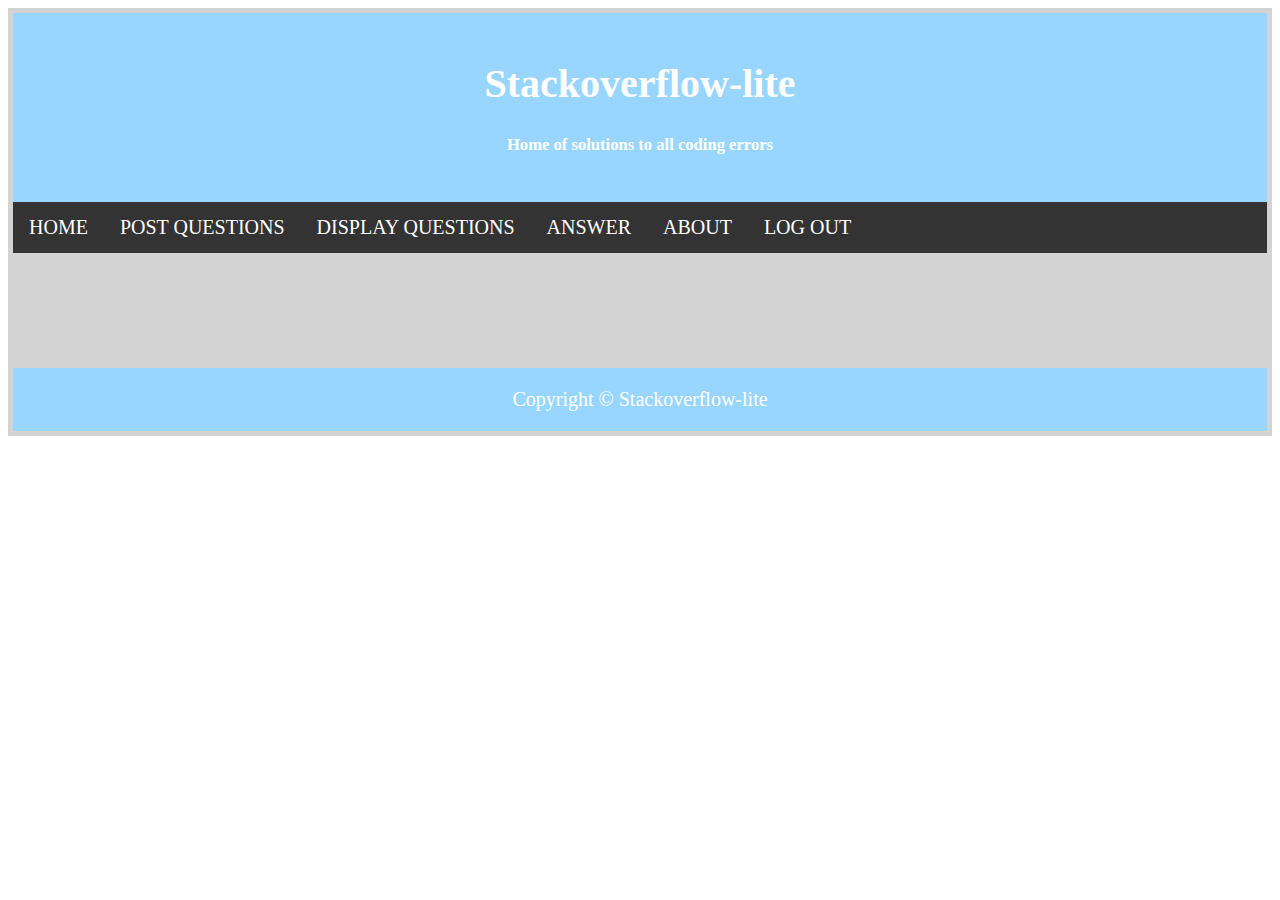
<file: UI/templates/index.html>
<!DOCTYPE html>
<html>
	<head>
		<title>welcome</title>
		
		 <link rel="stylesheet" href="../static/css/style.css">
		
	</head>
	<body>
	<div class="example">
	<header>
		<h1>Stackoverflow-lite</h1>
		<h5>Home of solutions to all coding errors</h5>
		</header>
	<ul>
		<li><a href="index.html">HOME</a></li>
		<li><a href="questions.html">POST QUESTIONS</a></li>
		<li><a href="displayqns.html">DISPLAY QUESTIONS</a></li>
		<li><a href="answers.html">ANSWER</a></li>
		<li><a href="about.html">ABOUT</a></li>
		<li><a href="login.html">LOG OUT</a></li>
    </ul>
		
		

		
			</form>
			<br><br><br><br><br><footer>Copyright &copy; Stackoverflow-lite</footer>
		</div>
        		
		</center>
		</div>
	</body>

</html>
</file>
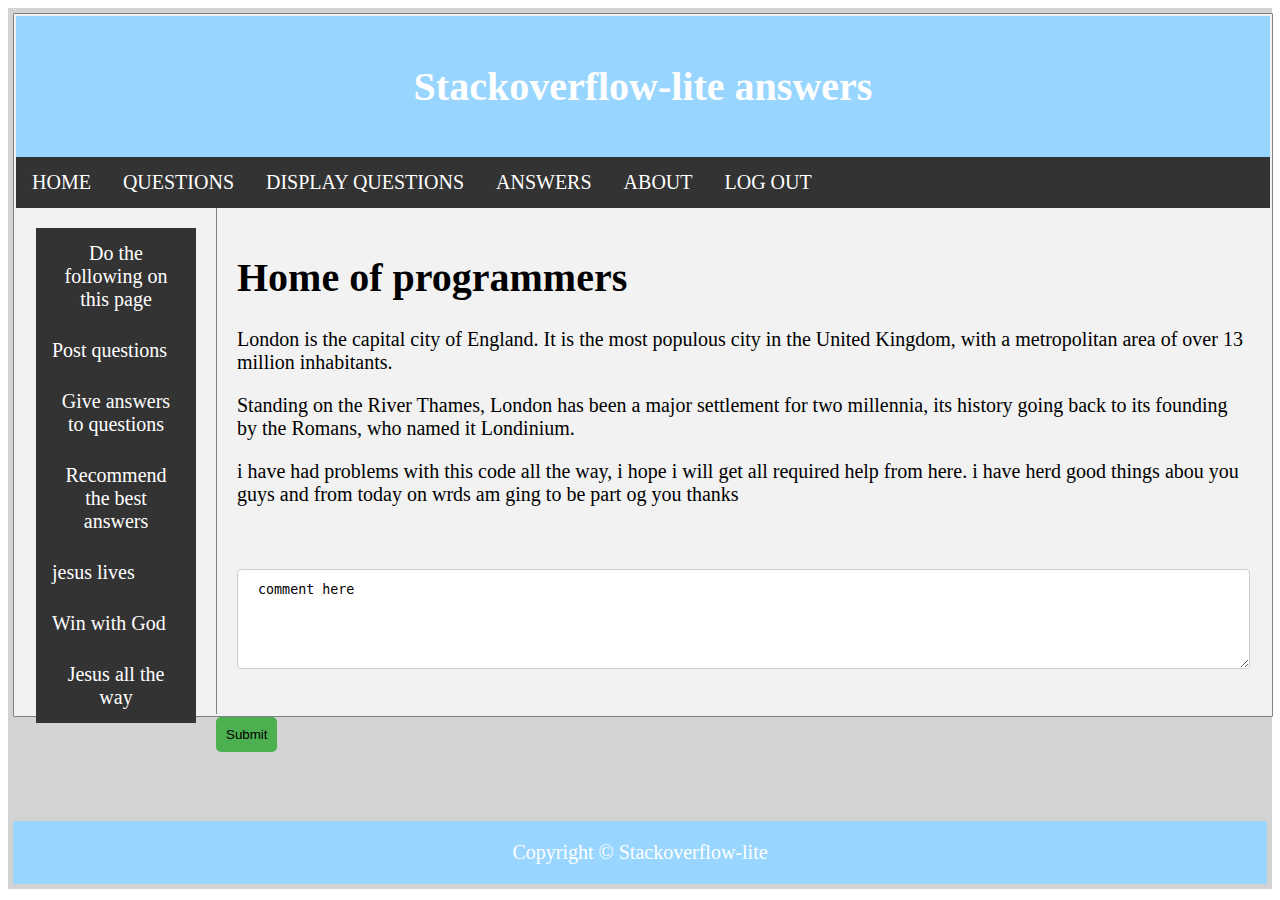
<file: UI/templates/about.html>
<!DOCTYPE html>
<html>
<head>
<title>answers</title>
 <link rel="stylesheet" href="../static/css/style.css">
</head>
<body>
<div class="example">

<div class="container">

	<header>
		<h1>Stackoverflow-lite answers</h1>
	</header>
	<ul>
		<li><a href="index.html">HOME</a></li>
		<li><a href="questions.html">QUESTIONS</a></li>
		 <li><a href="displayqns.html">DISPLAY QUESTIONS</a></li>
		<li><a href="answers.html">ANSWERS</a></li>
		<li><a href="about.html">ABOUT</a></li>
        <li><a href="login.html">LOG OUT</a></li>
	</ul>
<nav>
  <ul>
    <li><a href="#">Do the following on this page</a></li>
    <li><a href="#">Post questions</a></li>
    <li><a href="#">Give answers to questions</a></li>
	<li><a href="#">Recommend the best answers</a></li>
	<li><a href="#">jesus lives</a></li>
	<li><a href="#">Win with God</a></li>
	<li><a href="#">Jesus all the way</a></li>
  </ul>
</nav>

<article>
  <h1>Home of programmers</h1>
  <p>London is the capital city of England. It is the most populous city in the  United Kingdom, with a metropolitan area of over 13 million inhabitants.</p>
  <p>Standing on the River Thames, London has been a major settlement for two millennia, its history going back to its founding by the Romans, who named it Londinium.</p>
  <p>i have had problems with this code all the way, i hope i will get all required help from here. i have herd good things abou you guys and from today on wrds am ging to be part og you thanks</p>
<form>
			
			<div class="col-75">
			<br><pre><textarea id="qn2" name="qn2" placeholder="post here your comment" style="height:100px"> comment here</textarea></pre>
			</div>
			</div>
			<div class="row">
				<input type="Submit"
				value="Submit">
				</div>
			</form>
  </article>

<br><br><br><footer>Copyright &copy; Stackoverflow-lite</footer>

</div>
</div>
</body>


</html>
</file>
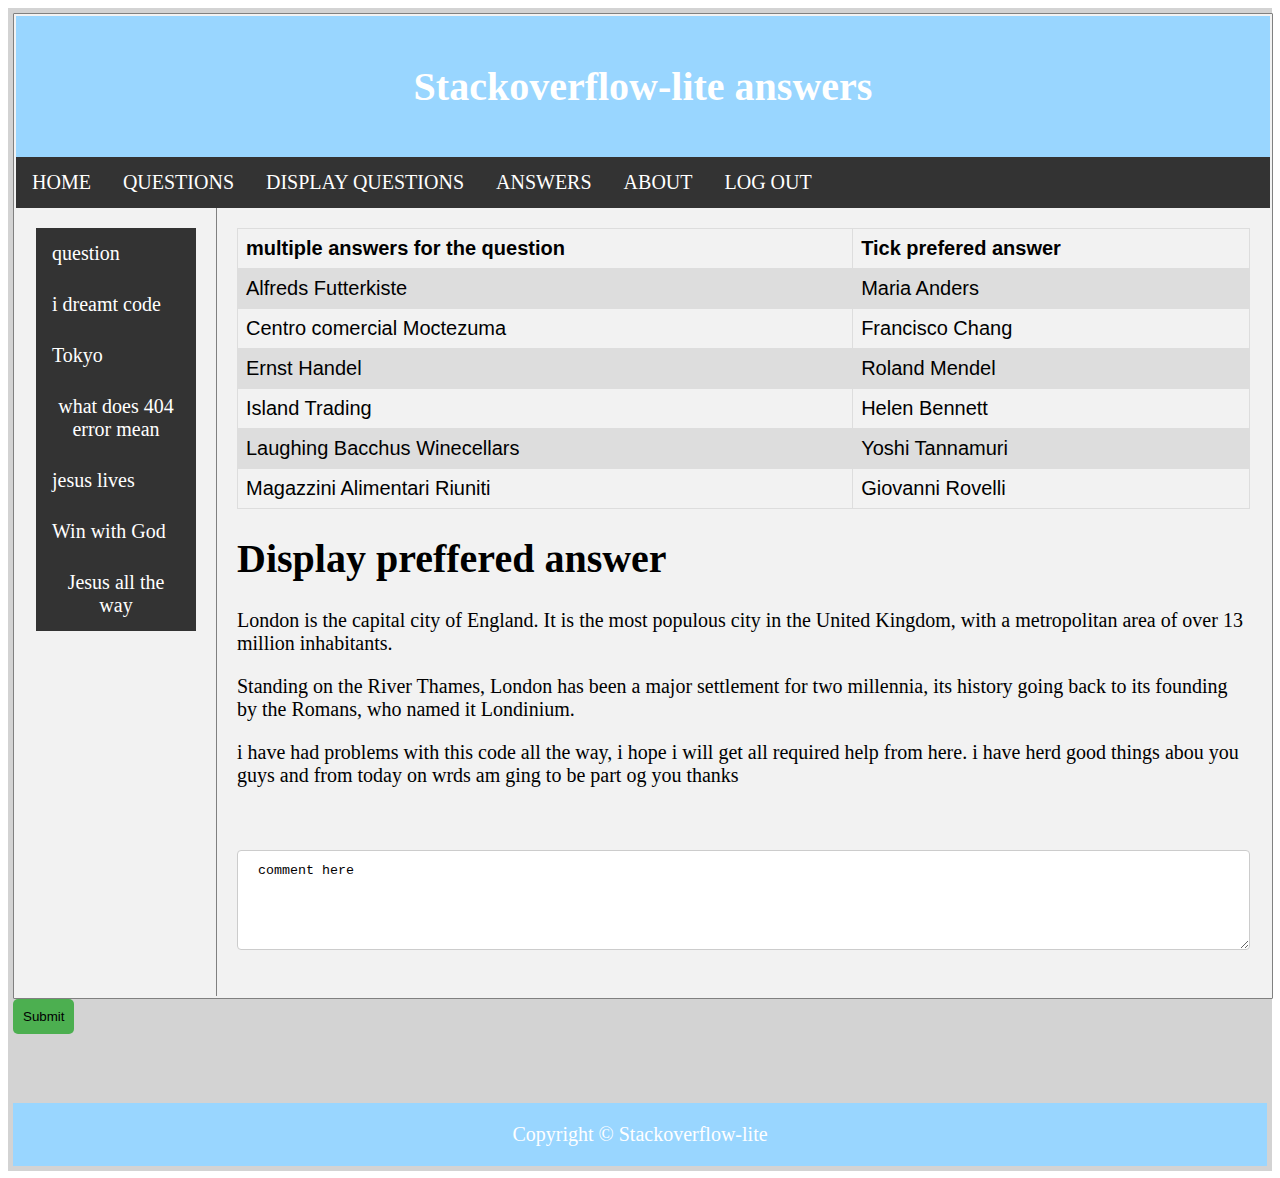
<file: UI/templates/answers.html>
<!DOCTYPE html>
<html>
<head>
<title>answers</title>
 <link rel="stylesheet" href="../static/css/style.css">
</head>
<body>
<div class="example">

<div class="container">

	<header>
		<h1>Stackoverflow-lite answers</h1>
	</header>
	<ul>
		<li><a href="index.html">HOME</a></li>
		<li><a href="questions.html">QUESTIONS</a></li>
		 <li><a href="displayqns.html">DISPLAY QUESTIONS</a></li>
		<li><a href="answers.html">ANSWERS</a></li>
		<li><a href="about.html">ABOUT</a></li>
        <li><a href="login.html">LOG OUT</a></li>
	</ul>
<nav>
  <ul>
    <li><a href="#">question</a></li>
    <li><a href="#">i dreamt code</a></li>
    <li><a href="#">Tokyo</a></li>
	<li><a href="#">what does 404 error mean</a></li>
	<li><a href="#">jesus lives</a></li>
	<li><a href="#">Win with God</a></li>
	<li><a href="#">Jesus all the way</a></li>
  </ul>
</nav>

<article>
   <table>
  <tr>
    <th>multiple answers for the question</th>
    <th>Tick prefered answer</th>
  </tr>
  <tr>
    <td>Alfreds Futterkiste</td>
    <td>Maria Anders</td>
 
  </tr>
  <tr>
    <td>Centro comercial Moctezuma</td>
    <td>Francisco Chang</td>
  </tr>
  <tr>
    <td>Ernst Handel</td>
    <td>Roland Mendel</td>
  </tr>
  <tr>
    <td>Island Trading</td>
    <td>Helen Bennett</td>
  </tr>
  <tr>
    <td>Laughing Bacchus Winecellars</td>
    <td>Yoshi Tannamuri</td>
  </tr>
  <tr>
    <td>Magazzini Alimentari Riuniti</td>
    <td>Giovanni Rovelli</td>
  </tr>
</table>
  <h1>Display preffered answer</h1>
  <p>London is the capital city of England. It is the most populous city in the  United Kingdom, with a metropolitan area of over 13 million inhabitants.</p>
  <p>Standing on the River Thames, London has been a major settlement for two millennia, its history going back to its founding by the Romans, who named it Londinium.</p>
  <p>i have had problems with this code all the way, i hope i will get all required help from here. i have herd good things abou you guys and from today on wrds am ging to be part og you thanks</p>
<form>
			
			<div class="col-75">
			<br><pre><textarea id="qn2" name="qn2" placeholder="post here your comment" style="height:100px"> comment here</textarea></pre>
			</div>
			</div>
			<div class="row">
				<input type="Submit"
				value="Submit">
				</div>
			</form>
  </article>

<br><br><br><footer>Copyright &copy; Stackoverflow-lite</footer>

</div>
</div>
</body>


</html>
</file>
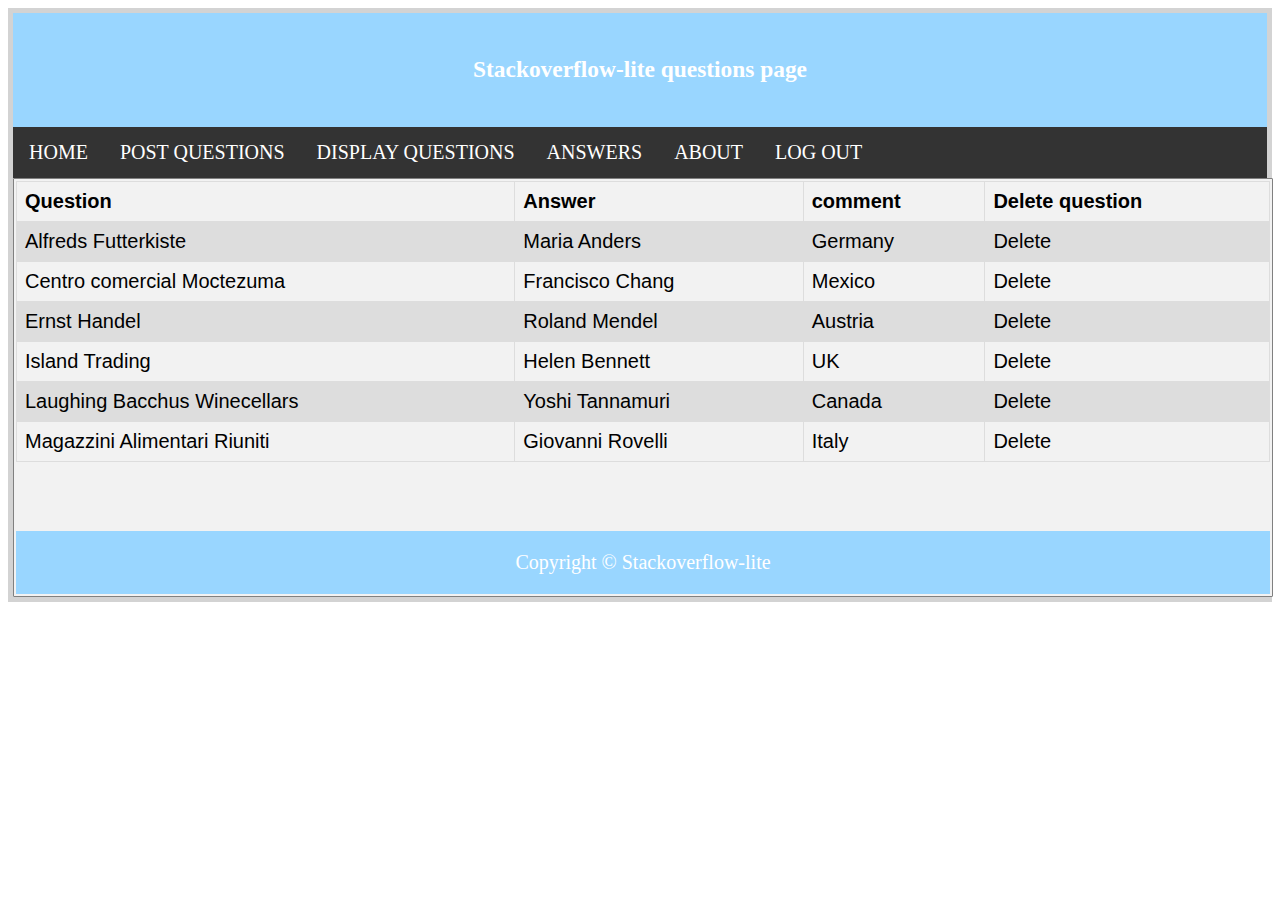
<file: UI/templates/displayqns.html>
<!DOCTYPE html>
<html>
        <head>
			<title>questions</title>
			<link rel="stylesheet" href="../static/css/style.css">
		 <head>
	<body>
    <div class="example">
	    <header>
		<h3>Stackoverflow-lite questions page</h3>
		</header>
		<ul>
			<li><a href="index.html">HOME</a></li>
			<li><a href="questions.html">POST QUESTIONS</a></li>
			 <li><a href="displayqns.html">DISPLAY QUESTIONS</a></li>
			<li><a href="answers.html">ANSWERS</a></li>
			<li><a href="about.html">ABOUT</a></li>
            <li><a href="login.html">LOG OUT</a></li>
		</ul>
		
		<div class="container">
				<table>
  <tr>
    <th>Question</th>
    <th>Answer</th>
    <th>comment</th>
	<th>Delete question</th> 
  </tr>
  <tr>
    <td>Alfreds Futterkiste</td>
    <td>Maria Anders</td>
    <td>Germany</td>
	<td>Delete</td>
  </tr>
  <tr>
    <td>Centro comercial Moctezuma</td>
    <td>Francisco Chang</td>
    <td>Mexico</td>
	<td>Delete</td>
  </tr>
  <tr>
    <td>Ernst Handel</td>
    <td>Roland Mendel</td>
    <td>Austria</td>
	<td>Delete</td>
  </tr>
  <tr>
    <td>Island Trading</td>
    <td>Helen Bennett</td>
    <td>UK</td>
	<td>Delete</td>
  </tr>
  <tr>
    <td>Laughing Bacchus Winecellars</td>
    <td>Yoshi Tannamuri</td>
    <td>Canada</td>
	<td>Delete</td>
  </tr>
  <tr>
    <td>Magazzini Alimentari Riuniti</td>
    <td>Giovanni Rovelli</td>
    <td>Italy</td>
	<td>Delete</td>
  </tr>
</table>
			<br><br><br><footer>Copyright &copy; Stackoverflow-lite</footer>
		</div>
    </div>			
	</body>

</html>
</file>
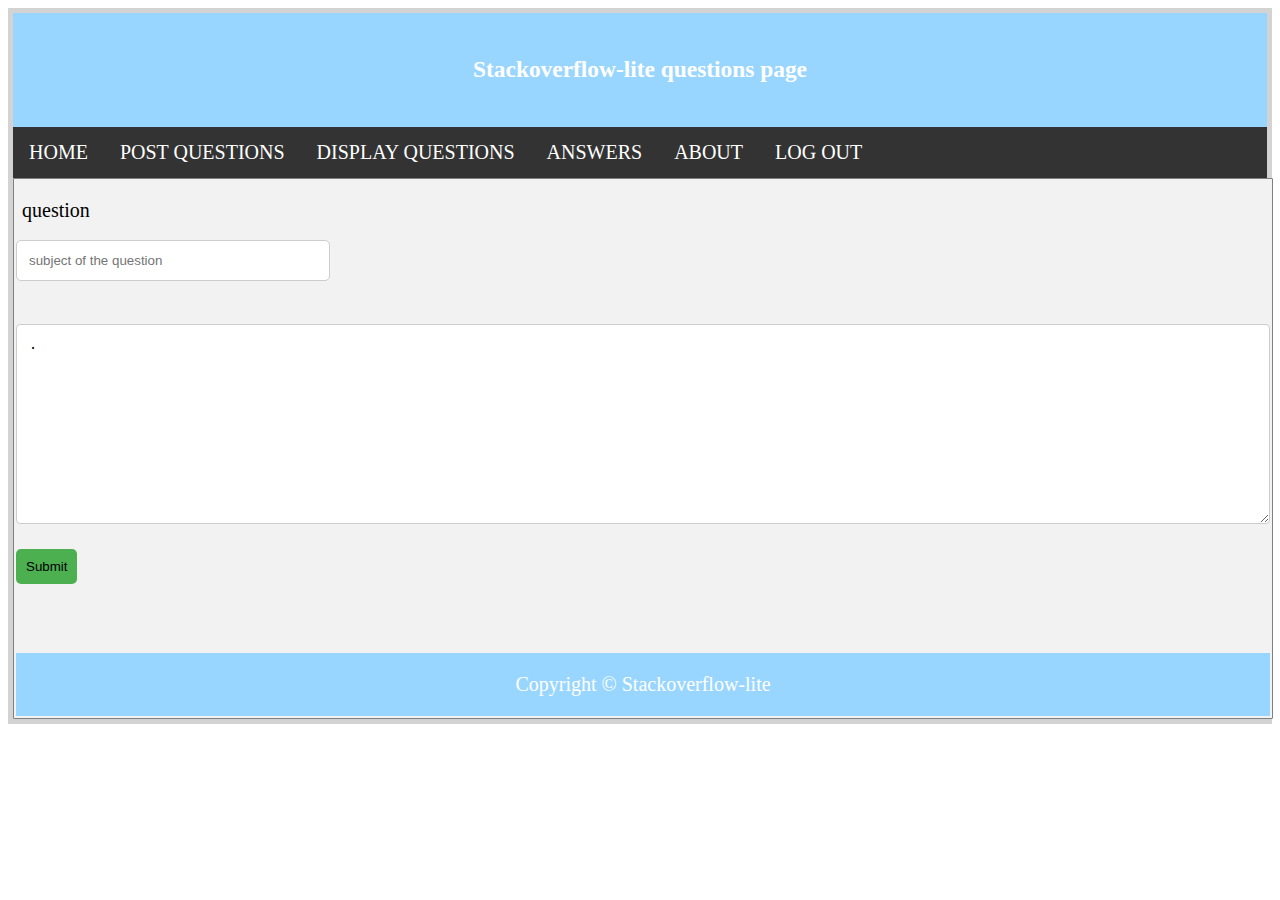
<file: UI/templates/questions.html>
<!DOCTYPE html>
<html>
        <head>
			<title>questions</title>
			<link rel="stylesheet" href="../static/css/style.css">
		 <head>
	<body>
          <div class="example">	
	    <header>
		<h3>Stackoverflow-lite questions page</h3>
		</header>
		<ul>
			<li><a href="index.html">HOME</a></li>
			<li><a href="questions.html">POST QUESTIONS</a></li>
			 <li><a href="displayqns.html">DISPLAY QUESTIONS</a></li>
			<li><a href="answers.html">ANSWERS</a></li>
			<li><a href="about.html">ABOUT</a></li>
            <li><a href="login.html">LOG OUT</a></li>
		</ul>
		<div class="container">
			<form action_page.py>
			<div class ="row">
				<div class = "col-25">
				<label for="qn1"> question</label> 
				</div>
				<div class="col-75">
				<input type="text" id="qn1" name="question" 
				placeholder ="subject of the question"
				</div>	
				</div>
			<div class="col-75">
			<br><pre><textarea id="qn2" name="qn2" placeholder="post here your question" style="height:200px">. </textarea></pre>
			</div>
			</div>
			<div class="row">
				<input type="Submit"
				value="Submit">
				</div>
			</form>
			<br><br><br><footer>Copyright &copy; Stackoverflow-lite</footer>
		</div>
       </div>		
	</body>

</html>
</file>
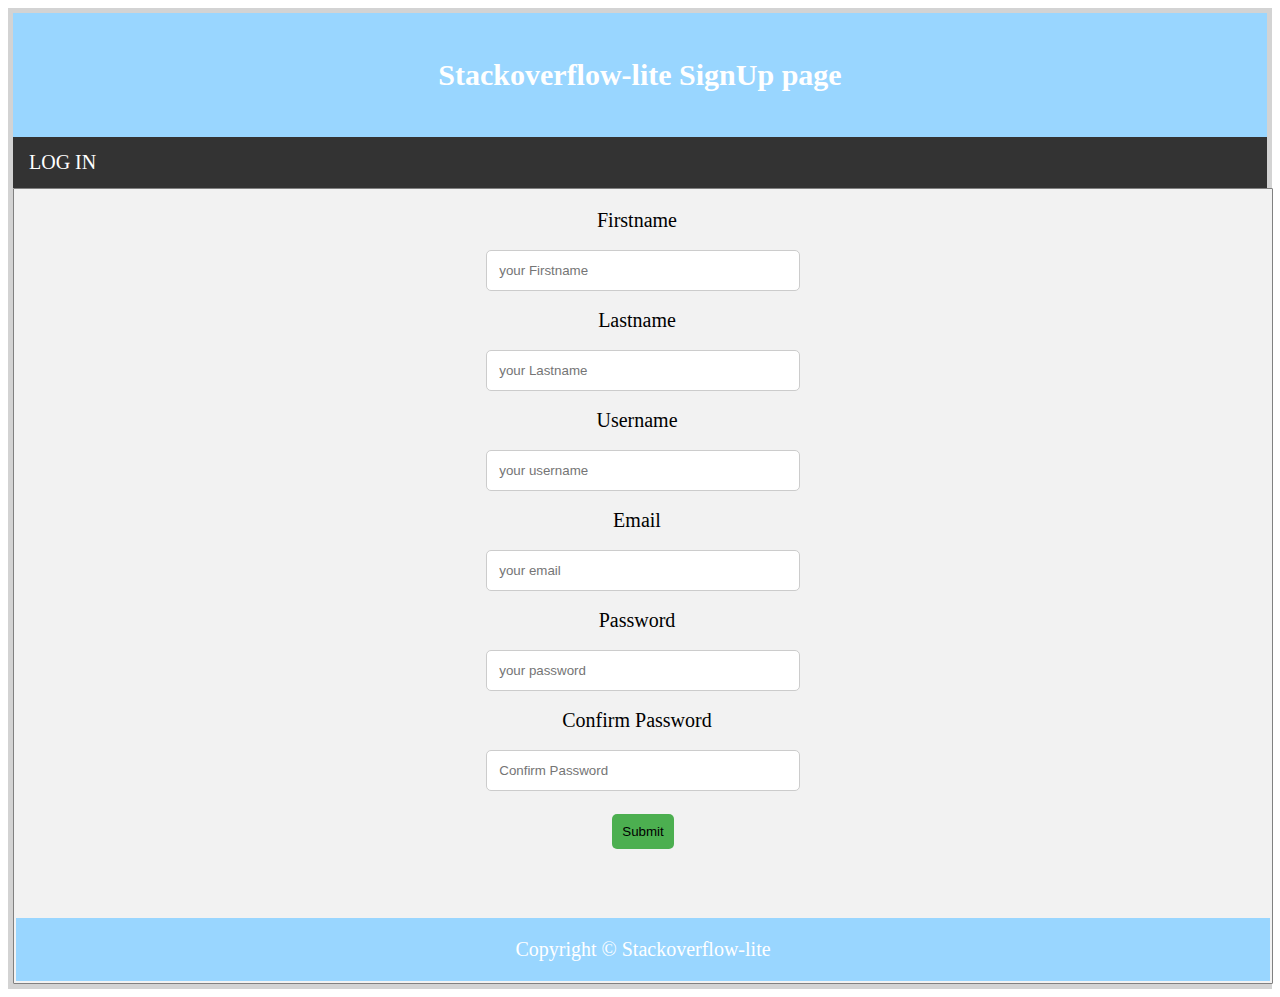
<file: UI/templates/signup.html>
<!DOCTYPE html>
<html>
	<head>
		<title>sign up</title>
		 <link rel="stylesheet" href="../static/css/style.css">
	</head>
	<body> 
	<div class="example">
	<center>
	    <header>
		<h2>Stackoverflow-lite SignUp page</h2>
		</header>
		<ul>
			<li><a href="login.html">LOG IN</a></li>
		</ul>	
		<div class="container">
			<form action_page.py target="_blank">
			<div class ="row">
				<div class = "col-25">
				<label for="Fname"> Firstname</label> 
				</div>
				<div class="col-75">
				<input type="text" id="Fname" name="Firstname" 
				placeholder ="your Firstname"
				</div>	
				</div>
				<div class ="row">
				<div class = "col-25">
				<label for="Lname"> Lastname</label> 
				</div>
				<div class="col-75">
				<input type="text" id="Lname" name="Lastname" 
				placeholder ="your Lastname"
				</div>	
				</div>
			<div class ="row">
				<div class = "col-25">
				<label for="Uname"> Username</label> 
				</div>
				<div class="col-75">
				<input type="text" id="Uname" name="Username" 
				placeholder ="your username"
				</div>	
				</div>
				<div class ="row">
				<div class = "col-25">
				<label for="Email"> Email</label> 
				</div>
				<div class="col-75">
				<input type="email" id="email" name="email" 
				placeholder ="your email"
				</div>	
				</div>
			<div class ="row">
				<div class = "col-25">
				<label for="Pword"> Password</label> 
				</div>
				<div class="col-75">
				<input type="text" id="Pword" name="Password" 
				placeholder ="your password"
				</div>	
				</div>
				<div class ="row">
				<div class = "col-25">
				<label for="Pword"> Confirm Password</label> 
				</div>
				<div class="col-75">
				<input type="text" id="Pword" name="Confirm Password" 
				placeholder ="Confirm Password"
				</div>	
				</div>
				<br><div class="row">
				<input type="Submit"
				value="Submit">
				</div>
					
		
			</form>
			<br><br><br><footer>Copyright &copy; Stackoverflow-lite</footer>
		</div>	
	</center>	
	</div>
	</body>

</html>
</file>
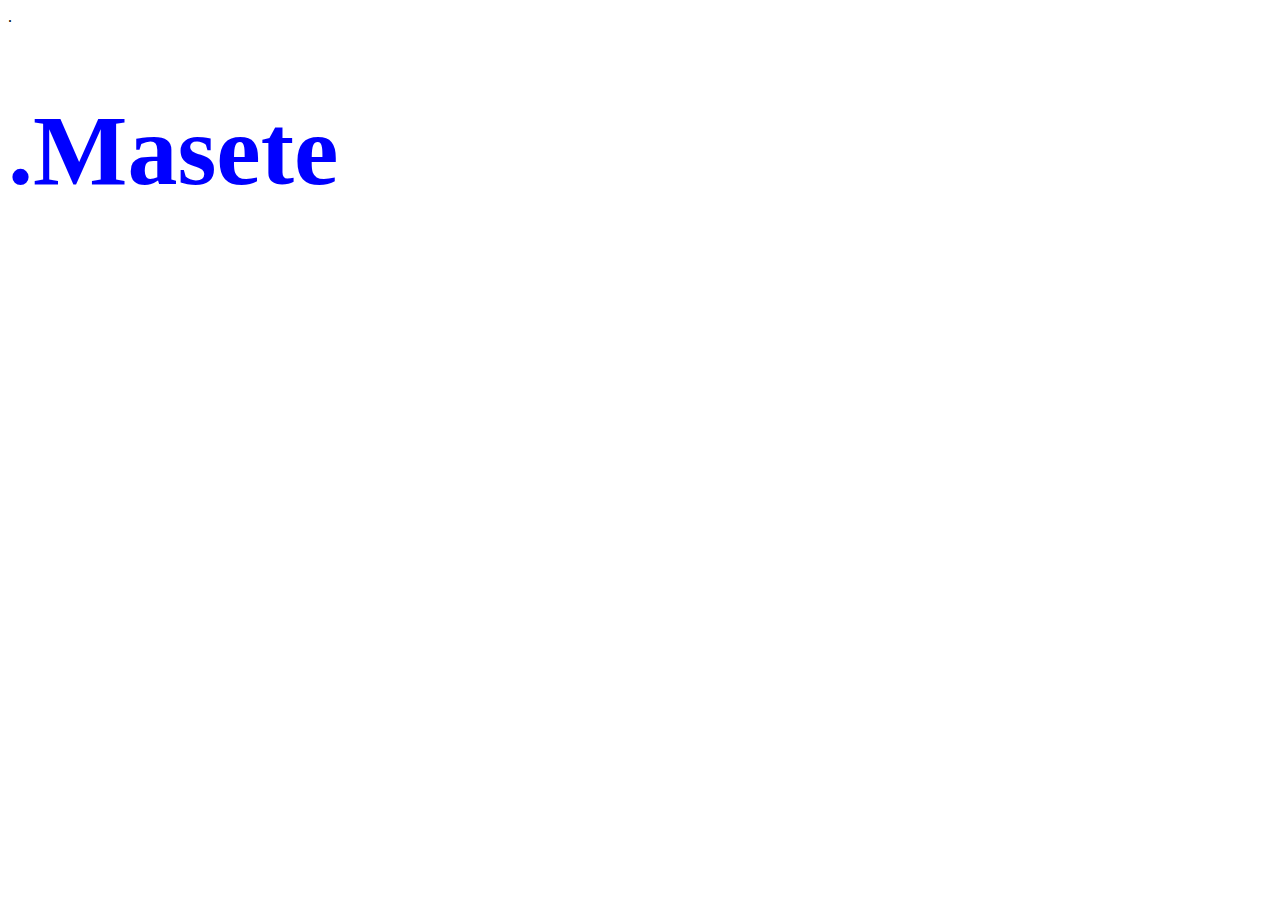
<file: UI/templates/test.html>
<html>
<head>
<title></title>.
<style>
.name{
color: blue;
font-size: 100px;
}
@media screen and(max-width: 600px){
.name{
color: red;
font-size: 200px;
}
}
</style>
</head>
<body>
<div >
<h1 class="name">.Masete</h1>
</div>
</body>
</html>
</file>
<file: UI/static/css/style.css>
/*style inputs , select elements and textareas*/
textarea{
width :100%;
padding:12px;
border : 1px solid #ccc;
border-radius : 4px;
box-sizing: border-box;
resize:vertical;
}
input[type=email],select {
width :25%;
padding:12px;
border : 1px solid #ccc;
border-radius : 5px;
box-sizing: border-box;
resize:vertical;
}
input[type=text], select {
width :25%;
padding:12px;
border : 1px solid #ccc;
border-radius : 5px;
box-sizing: border-box;
resize:vertical;
}
input[type=password], select {
width :25%;
padding:12px;
border : 1px solid #ccc;
border-radius : 5px;
box-sizing: border-box;
resize:vertical;
}
/*style the label to display next to the inputs*/

label {
padding: 12px 12px 12px 0px;
display : inline-block ;
}
/*style login button*/
button[type=Submit]{
background-color: #4CAF50;
padding:12px 10px;
border :none ;
border-radius: 5px;
cursor :pointer;
float: center;
}

/*style submit button*/
input[type=Submit]{
background-color: #4CAF50;
padding:10px 10px;
border :none ;
border-radius: 5px;
cursor :pointer;
float: center;
}
/**/
/* style the container*/
.container {
border-radius:1px;
background-color: #f2f2f2;
padding:2px;
}

/*floating column for labels: 25% width*/
.col-25 {
float : center;
width : 25%;
margin :6px;
}

/*responsive layut when the screen is less than 600px wide, make the two columns stack to each other instead of next to each other*/

@media screen and (max-width: 600px){

.col-25, .col-75,
input[type=submit]{
width : 100%;
margin-top:0;
}}

@media only screen and (max-width: 600px) {
    body {
        background-color: lightblue;
    }
}
/*viewing answer page*/
div.container {
    width: 100%;
    border: 1px solid gray;
}

header, footer {
    padding: 1em;
    color: white;
    background-color: #99d6ff;
    clear: left;
    text-align: center;
}

nav {
    float: left;
    max-width: 160px;
    margin: 0;
    padding: 1em;
}

nav ul {
    list-style-type: none;
    padding: 0;
}

/*tablestyling*/

table {
    font-family: arial, sans-serif;
    border-collapse: collapse;
    width: 100%;
}

td, th {
    border: 1px solid #dddddd;
    text-align: left;
    padding: 8px;
}

tr:nth-child(even) {
    background-color: #dddddd;
}
   
nav ul a {
    text-decoration: none;
}
/*article styling*/
article {
    margin-left: 170px;
    border-left: 1px solid gray;
    padding: 1em;
    overflow: hidden;
}
/* top navigation bar*/
ul {
    list-style-type: none;
    margin: 0;
    padding: 0;
    overflow: hidden;
    background-color: #333;
}

li {
    float: left;
}

li a {
    display: block;
    color: white;
    text-align: center;
    padding: 14px 16px;
    text-decoration: none;
}

/* Change the link color to #111 (black) on hover */
li a:hover {
    background-color: #111;
}


/*responsiveness*/
div.example {
  background-color: lightgrey;
  padding: 5px;
}

@media screen and (min-width: 300px) {
  div.example {
    font-size: 20px;
  }
}

@media screen and (max-width: 300px) {
  div.example {
    font-size: 5px;
  }
}
</file>
